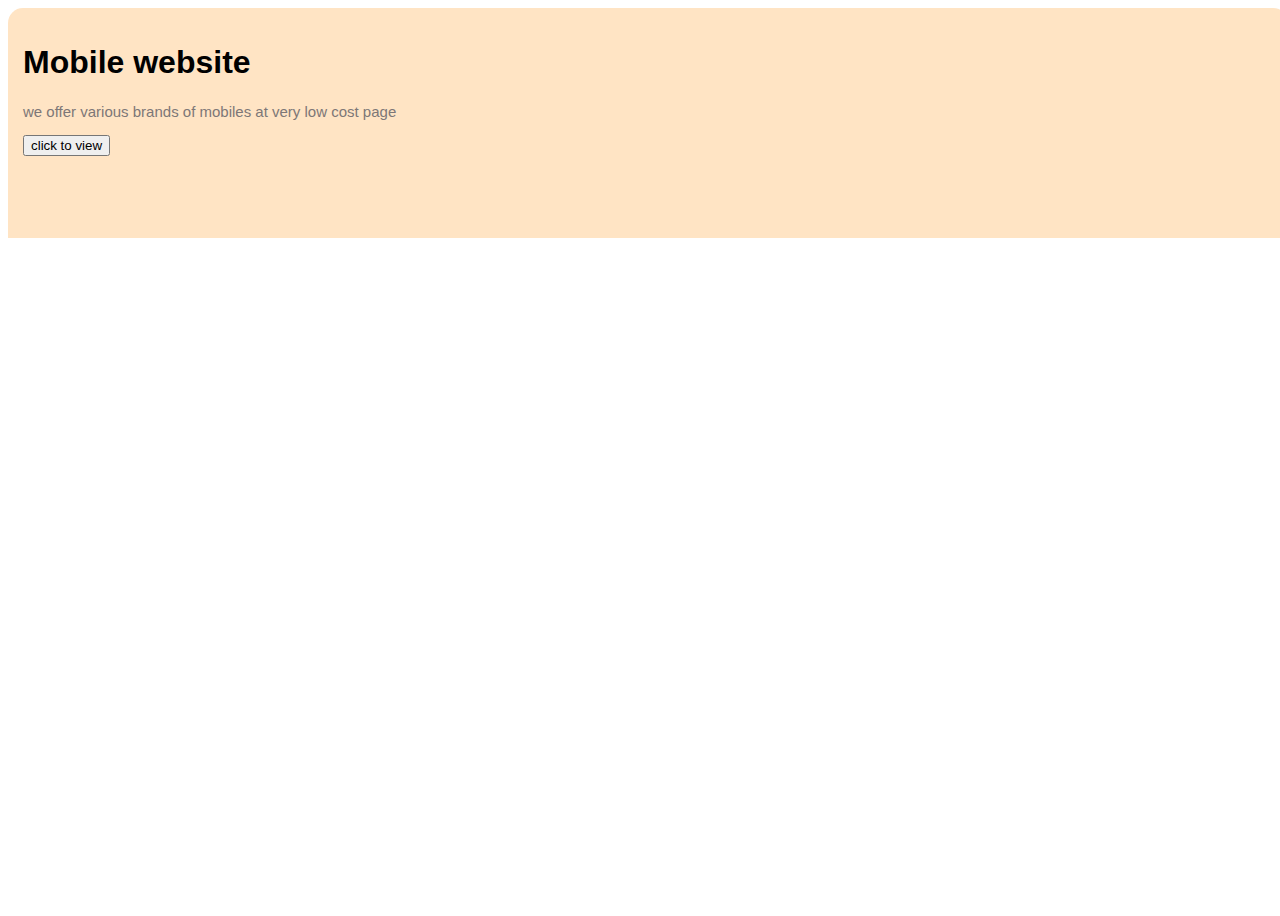
<file: index.html>
<!DOCTYPE html>
<html lang="en">
  <head>
    <meta charset="UTF-8" />
    <meta http-equiv="X-UA-Compatible" content="IE=edge" />
    <meta name="viewport" content="width=device-width, initial-scale=1.0" />
    <title>Document</title>
    <link rel="stylesheet" href="mobile.css" />
    <link
      rel="stylesheet"
      href="https://cdn.jsdelivr.net/npm/bootstrap@4.6.2/dist/css/bootstrap.min.css"
      integrity="sha384-xOolHFLEh07PJGoPkLv1IbcEPTNtaed2xpHsD9ESMhqIYd0nLMwNLD69Npy4HI+N"
      crossorigin="anonymous"
    />
    <script
      src="https://cdn.jsdelivr.net/npm/jquery@3.5.1/dist/jquery.slim.min.js"
      integrity="sha384-DfXdz2htPH0lsSSs5nCTpuj/zy4C+OGpamoFVy38MVBnE+IbbVYUew+OrCXaRkfj"
      crossorigin="anonymous"
    ></script>
    <script
      src="https://cdn.jsdelivr.net/npm/bootstrap@4.6.2/dist/js/bootstrap.bundle.min.js"
      integrity="sha384-Fy6S3B9q64WdZWQUiU+q4/2Lc9npb8tCaSX9FK7E8HnRr0Jz8D6OP9dO5Vg3Q9ct"
      crossorigin="anonymous"
    ></script>
  </head>
  <body>
    <div class="bgimg d-flex flex-column justify-content-end">
    <div class="layoutcard">
    <h1 class="heading">Mobile website</h1>
    <p class="paraline">
      we offer various brands of mobiles at very low cost page
    </p>
    <a href="layout.html">
    <button class="btn btn-success">click to view</button></a>
</div>
</div>
  </body>
</html>
</file>
<file: mobile.css>
.bgimg{
    background-image: url("https://res.cloudinary.com/digdliiab/image/upload/v1668577079/phone-screen-with-abstract-marble-aesthetic_53876-145553_nihisk.jpg");
     height: 100vh;
     width:100vw;
     background-size: cover;
}
.layoutcard{
    background-color:bisque;
    height:200px;
    padding:15px ;
    border-top-left-radius:15px ;
    border-top-right-radius:15px ;
}
.heading{
    color: black;
    font-family: Arial, Helvetica, sans-serif;
    font-weight: bold;
}
.paraline{
    font-family: Arial, Helvetica, sans-serif;
    color: rgb(125, 119, 119);
    font-family: Arial, Helvetica, sans-serif;
    font-size: 15px;
}
.branding{
    width: 100px;
    height:100px;
}
</file>
